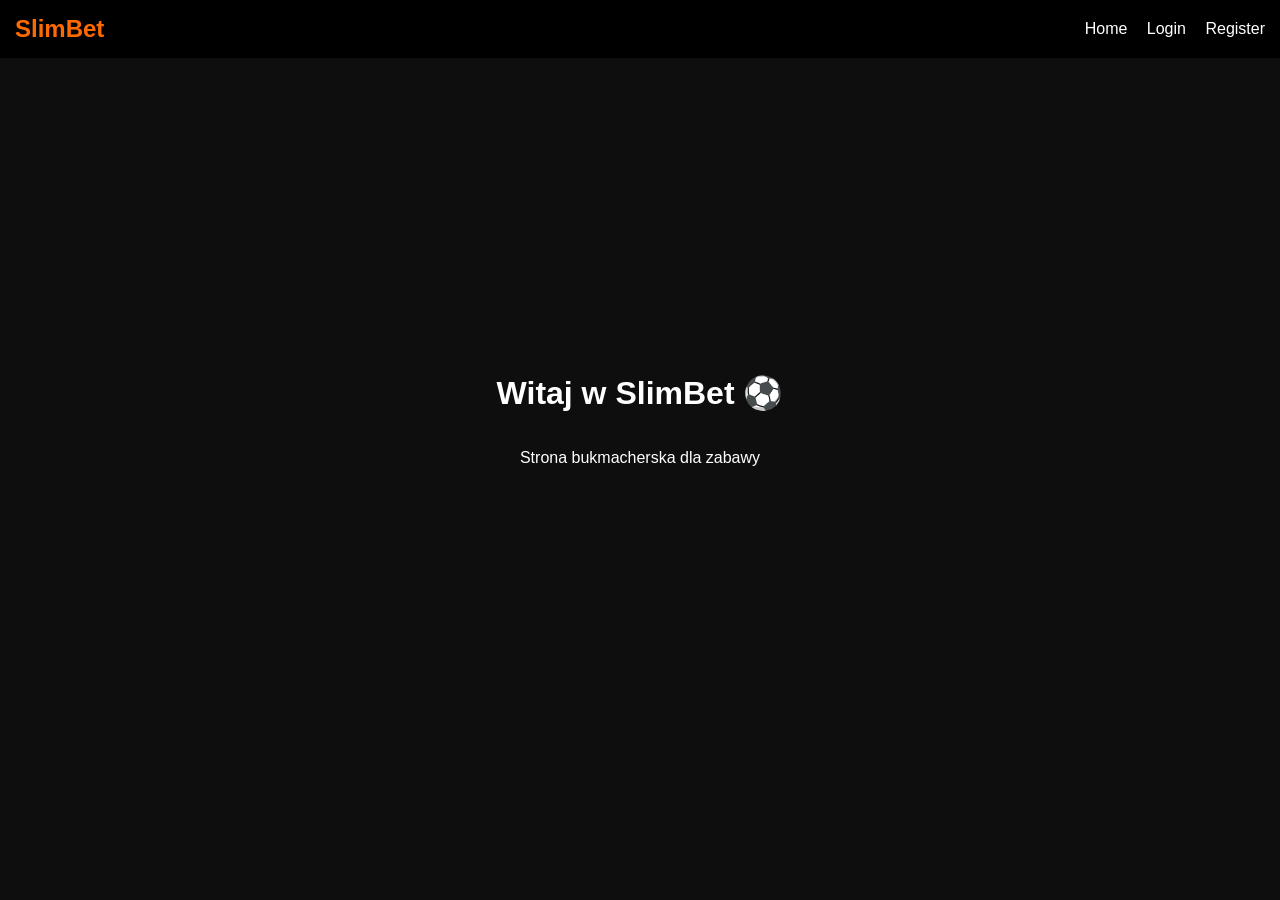
<file: index.html>
<!DOCTYPE html>
<html>

<head>

<title>SlimBet</title>
<link rel="stylesheet" href="style.css">

</head>

<body>

<div class="navbar">

<div class="logo">SlimBet</div>

<div class="menu">

<a href="index.html">Home</a>
<a href="login.html">Login</a>
<a href="register.html">Register</a>

</div>

</div>

<div class="container">

<h1>Witaj w SlimBet ⚽</h1>
<p>Strona bukmacherska dla zabawy</p>

<div id="userPanel"></div>

</div>

<script>

let logged=localStorage.getItem("logged")

if(logged){

document.getElementById("userPanel").innerHTML=
`
<h2>Zalogowany jako ${logged}</h2>
<button onclick="logout()">Wyloguj</button>
`

}

function logout(){

localStorage.removeItem("logged")
location.reload()

}

</script>

</body>
</html>
</file>
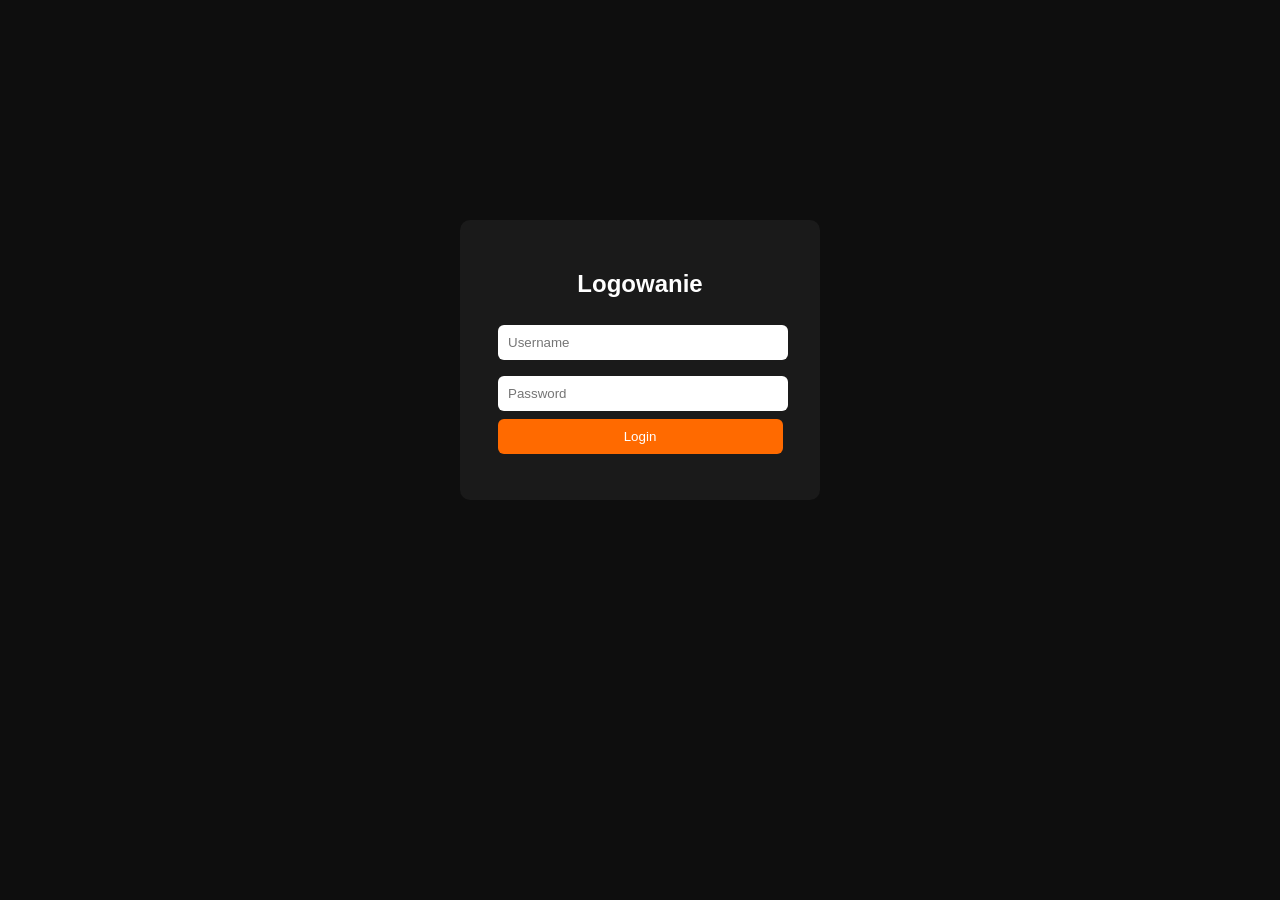
<file: login.html>
<!DOCTYPE html>
<html>

<head>

<title>Login</title>
<link rel="stylesheet" href="style.css">

</head>

<body>

<div class="container">

<div class="box">

<h2>Logowanie</h2>

<input id="username" placeholder="Username">
<input id="password" type="password" placeholder="Password">

<button onclick="login()">Login</button>

<p id="msg"></p>

</div>

</div>

<script>

function login(){

let username=document.getElementById("username").value
let password=document.getElementById("password").value

let users=JSON.parse(localStorage.getItem("users")) || []

for(let u of users){

if(u.username===username && u.password===password){

localStorage.setItem("logged",username)

window.location="index.html"

return

}

}

document.getElementById("msg").innerText="Złe dane"

}

</script>

</body>
</html>
</file>
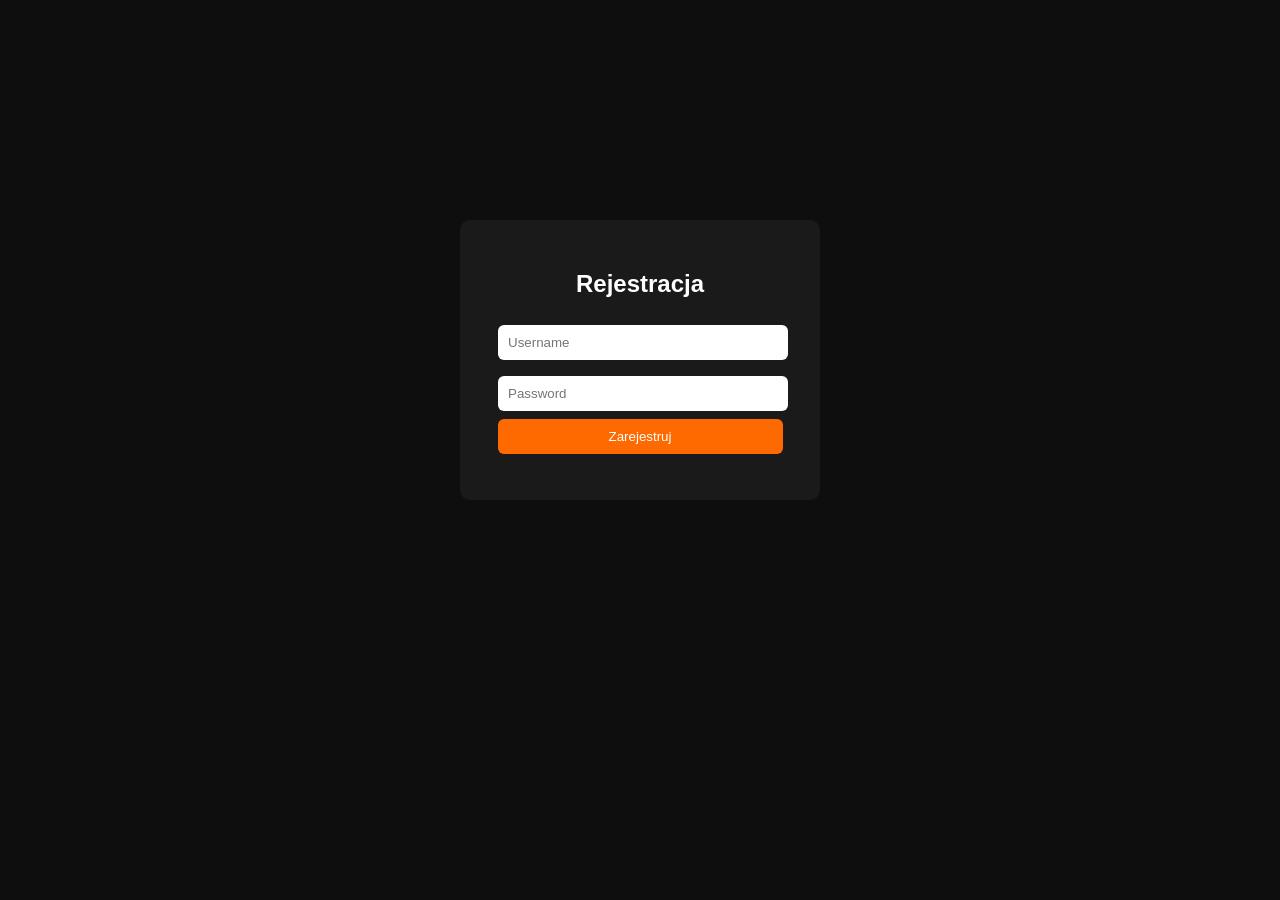
<file: register.html>
<!DOCTYPE html>
<html>

<head>

<title>Register</title>
<link rel="stylesheet" href="style.css">

</head>

<body>

<div class="container">

<div class="box">

<h2>Rejestracja</h2>

<input id="username" placeholder="Username">
<input id="password" type="password" placeholder="Password">

<button onclick="register()">Zarejestruj</button>

<p id="msg"></p>

</div>

</div>

<script>

function register(){

let username=document.getElementById("username").value
let password=document.getElementById("password").value

let users=JSON.parse(localStorage.getItem("users")) || []

users.push({
username:username,
password:password,
balance:1000
})

localStorage.setItem("users",JSON.stringify(users))

document.getElementById("msg").innerText="Konto utworzone!"

}

</script>

</body>
</html>
</file>
<file: style.css>
body{
background:#0e0e0e;
color:white;
font-family:Arial;
margin:0;
}

.navbar{
background:#000;
padding:15px;
display:flex;
justify-content:space-between;
align-items:center;
}

.logo{
color:#ff6a00;
font-size:24px;
font-weight:bold;
}

.menu a{
color:white;
margin-left:15px;
text-decoration:none;
}

.container{
display:flex;
justify-content:center;
align-items:center;
height:80vh;
flex-direction:column;
}

.box{
background:#1a1a1a;
padding:30px;
border-radius:10px;
width:300px;
text-align:center;
}

input{
width:90%;
padding:10px;
margin:8px;
border:none;
border-radius:6px;
}

button{
background:#ff6a00;
border:none;
padding:10px 20px;
color:white;
border-radius:6px;
cursor:pointer;
width:95%;
}

button:hover{
background:#ff7f1f;
}
</file>
